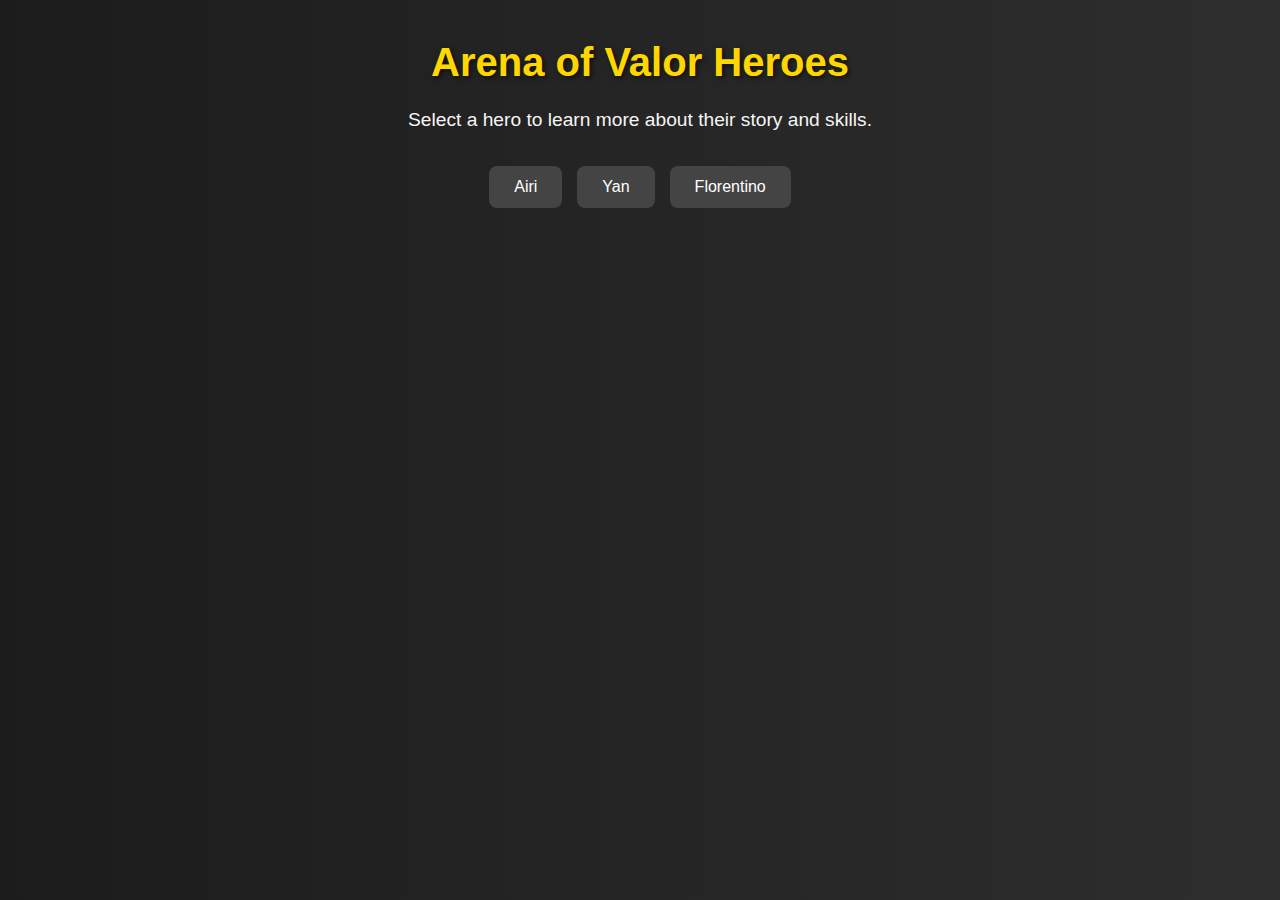
<file: index.html>
<!DOCTYPE html>
<html lang="en">
<head>
  <meta charset="UTF-8">
  <meta name="viewport" content="width=device-width, initial-scale=1.0">
  <title>Arena of Valor Heroes</title>
  <link rel="stylesheet" href="style.css">
</head>
<body>
  <h1>Arena of Valor Heroes</h1>
  <p>Select a hero to learn more about their story and skills.</p>
  
  <div class="button-container">
    <a href="airi.html"><button>Airi</button></a>
    <a href="yan.html"><button>Yan</button></a>
    <a href="florentino.html"><button>Florentino</button></a>
  </div>
</body>
</html>
</file>
<file: style.css>
/* General Reset */
* {
    margin: 0;
    padding: 0;
    box-sizing: border-box;
    font-family: Arial, sans-serif;
}

/* Body Styling */
body {
    background: linear-gradient(to right, #1c1c1c, #2e2e2e);
    color: #f5f5f5;
    text-align: center;
    padding: 40px;
}

/* Hero Headings */
h1 {
    font-size: 2.5rem;
    margin-bottom: 20px;
    color: #ffd700;
    text-shadow: 2px 2px 5px rgba(0,0,0,0.6);
}

/* Description Text */
p {
    font-size: 1.2rem;
    margin-bottom: 30px;
    line-height: 1.6;
}

/* Navigation Buttons */
.button-container {
    margin-top: 20px;
    display: flex;
    justify-content: center;
    gap: 15px;
}

button {
    padding: 12px 25px;
    border: none;
    border-radius: 8px;
    font-size: 1rem;
    cursor: pointer;
    background: #444;
    color: #fff;
    transition: 0.3s;
}

button:hover {
    background: #ffd700;
    color: #000;
    transform: scale(1.05);
}

/* Hero Images */
img {
    max-width: 300px;
    margin-bottom: 20px;
    border-radius: 12px;
    box-shadow: 0 4px 12px rgba(0,0,0,0.5);
}
/* Skill list styling */
.skills-list {
    max-width: 800px;
    margin: 20px auto;
    text-align: left;
    background: rgba(255, 255, 255, 0.05);
    padding: 15px 20px;
    border-radius: 10px;
}

.skills-list ul {
    list-style-type: disc;
    padding-left: 20px;
}

.skills-list li {
    margin-bottom: 12px;
    line-height: 1.6;
}
</file>
